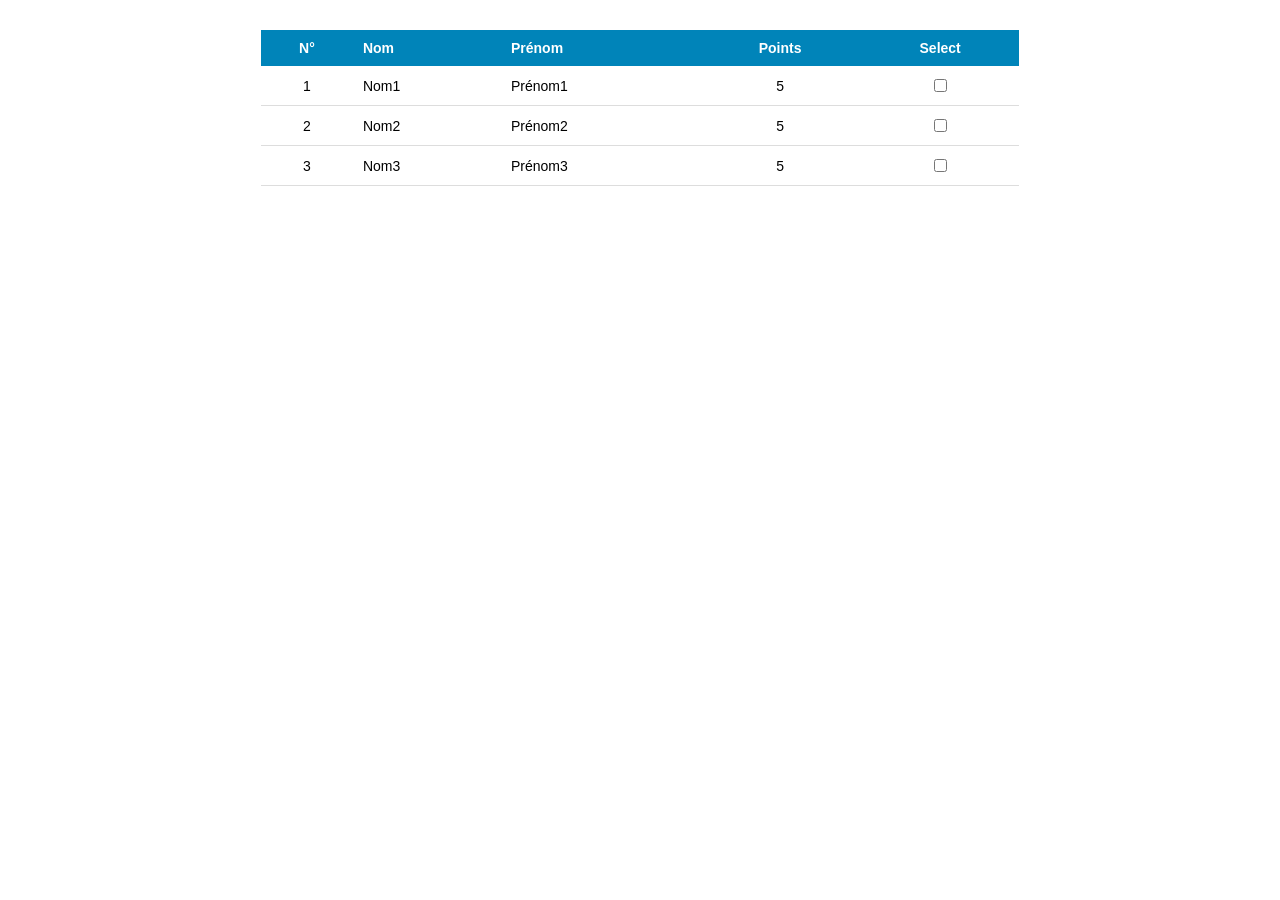
<file: etape1/index.html>
<!DOCTYPE html>
<html lang="fr">
<head>
    <meta charset="UTF-8">
    <meta name="viewport" content="width=device-width, initial-scale=1.0">
    <title>CRUD-Persons - Etape 1</title>
    <link rel="stylesheet" href="style.css">
</head>
<body>
    <!-- Conteneur du tableau : sert à le centrer et à fixer la police (TP slide 10) -->
    <div id="table_container">
        <table>
            <!-- en-tête du tableau -->
            <thead>
                <tr>
                    <th class="col_number">N°</th>
                    <th class="col_text">Nom</th>
                    <th class="col_text">Prénom</th>
                    <th class="col_number">Points</th>
                    <th class="col_chkbox">Select</th>
                </tr>
            </thead>

            <!-- corps du tableau -->
            <tbody>
                <tr>
                    <td class="col_number">1</td>
                    <td class="col_text">Nom1</td>
                    <td class="col_text">Prénom1</td>
                    <td class="col_number">5</td>
                    <td class="col_chkbox"><input type="checkbox"/></td>
                </tr>
                <tr>
                    <td class="col_number">2</td>
                    <td class="col_text">Nom2</td>
                    <td class="col_text">Prénom2</td>
                    <td class="col_number">5</td>
                    <td class="col_chkbox"><input type="checkbox"/></td>
                </tr>
                <tr>
                    <td class="col_number">3</td>
                    <td class="col_text">Nom3</td>
                    <td class="col_text">Prénom3</td>
                    <td class="col_number">5</td>
                    <td class="col_chkbox"><input type="checkbox"/></td>
                </tr>
            </tbody>
        </table>
    </div>
</body>
</html>
</file>
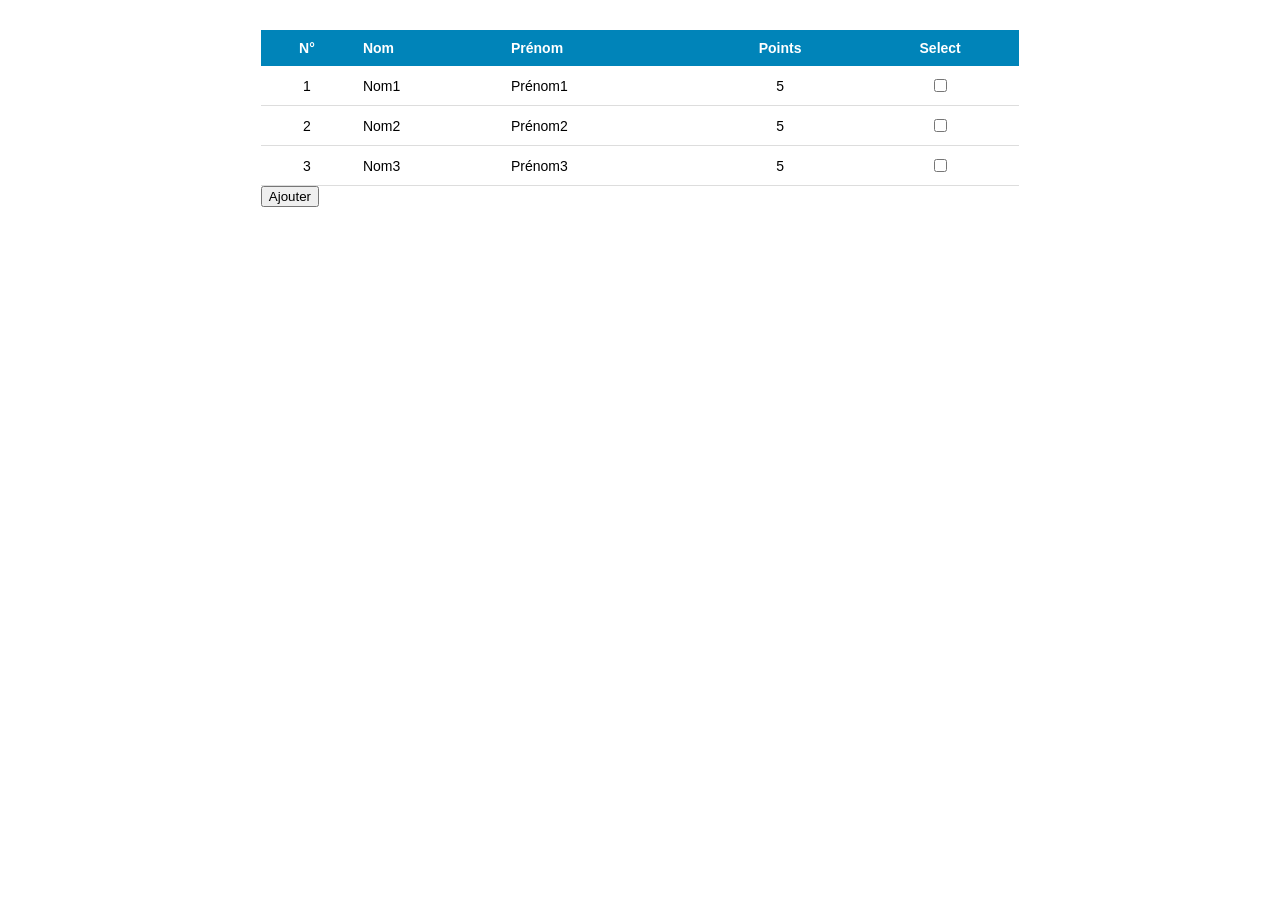
<file: etape2/index.html>
<!DOCTYPE html>
<html lang="fr">
<head>
    <meta charset="UTF-8">
    <meta name="viewport" content="width=device-width, initial-scale=1.0">
    <title>CRUD-Persons - Etape 2</title>
    <link rel="stylesheet" href="style.css">
    <!-- Script externe (cours slide 24), "defer" = exécuté après le chargement du DOM (cours slide 27) -->
    <script src="script.js" defer></script>
</head>
<body>
    <!-- Conteneur du tableau : sert à le centrer et à fixer la police (TP slide 10) -->
    <div id="table_container">
        <table>
            <!-- en-tête du tableau -->
            <thead>
                <tr>
                    <th class="col_number">N°</th>
                    <th class="col_text">Nom</th>
                    <th class="col_text">Prénom</th>
                    <th class="col_number">Points</th>
                    <th class="col_chkbox">Select</th>
                </tr>
            </thead>

            <!-- corps du tableau -->
            <tbody id="table_body">
                <tr>
                    <td class="col_number">1</td>
                    <td class="col_text">Nom1</td>
                    <td class="col_text">Prénom1</td>
                    <td class="col_number">5</td>
                    <td class="col_chkbox"><input type="checkbox"/></td>
                </tr>
                <tr>
                    <td class="col_number">2</td>
                    <td class="col_text">Nom2</td>
                    <td class="col_text">Prénom2</td>
                    <td class="col_number">5</td>
                    <td class="col_chkbox"><input type="checkbox"/></td>
                </tr>
                <tr>
                    <td class="col_number">3</td>
                    <td class="col_text">Nom3</td>
                    <td class="col_text">Prénom3</td>
                    <td class="col_number">5</td>
                    <td class="col_chkbox"><input type="checkbox"/></td>
                </tr>
            </tbody>
        </table>

        <!-- Bouton Ajouter : événement "au clic" écrit en ligne dans le HTML (cours slides 22 et 135) -->
        <button onclick="doInsertRowTable(99, 'nom', 'prenom', 10)">Ajouter</button>
    </div>
</body>
</html>
</file>
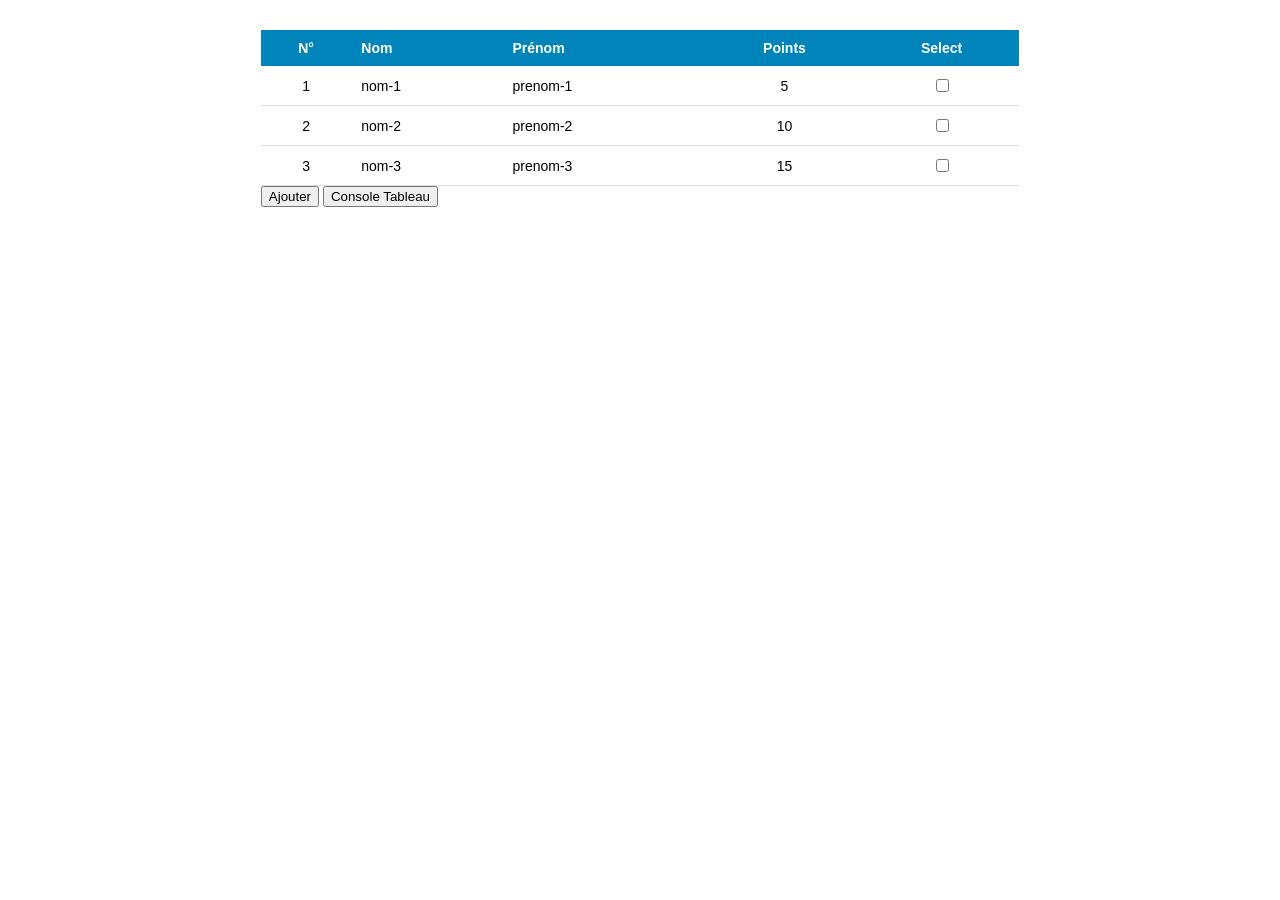
<file: etape3/index.html>
<!DOCTYPE html>
<html lang="fr">
<head>
    <meta charset="UTF-8">
    <meta name="viewport" content="width=device-width, initial-scale=1.0">
    <title>CRUD-Persons - Etape 3</title>
    <link rel="stylesheet" href="style.css">
    <!-- Script externe (cours slide 24), "defer" = exécuté après le chargement du DOM (cours slide 27) -->
    <script src="script.js" defer></script>
</head>
<body>
    <!-- Conteneur du tableau : sert à le centrer et à fixer la police (TP slide 10) -->
    <div id="table_container">
        <table>
            <!-- en-tête du tableau -->
            <thead>
                <tr>
                    <th class="col_number">N°</th>
                    <th class="col_text">Nom</th>
                    <th class="col_text">Prénom</th>
                    <th class="col_number">Points</th>
                    <th class="col_chkbox">Select</th>
                </tr>
            </thead>

            <!-- corps du tableau : vide, les lignes sont insérées par JavaScript à partir du tableau "persons" -->
            <tbody id="table_body">
            </tbody>
        </table>

        <!-- Bouton Ajouter (étape 2) : événement en ligne au clic (cours slides 22 et 135) -->
        <button onclick="doInsertRowTable(99, 'nom', 'prenom', 10)">Ajouter</button>

        <!-- Bouton Console Tableau : affiche le tableau "persons" dans la console (TP slide 30) -->
        <button onclick="consoleTableau()">Console Tableau</button>
    </div>
</body>
</html>
</file>
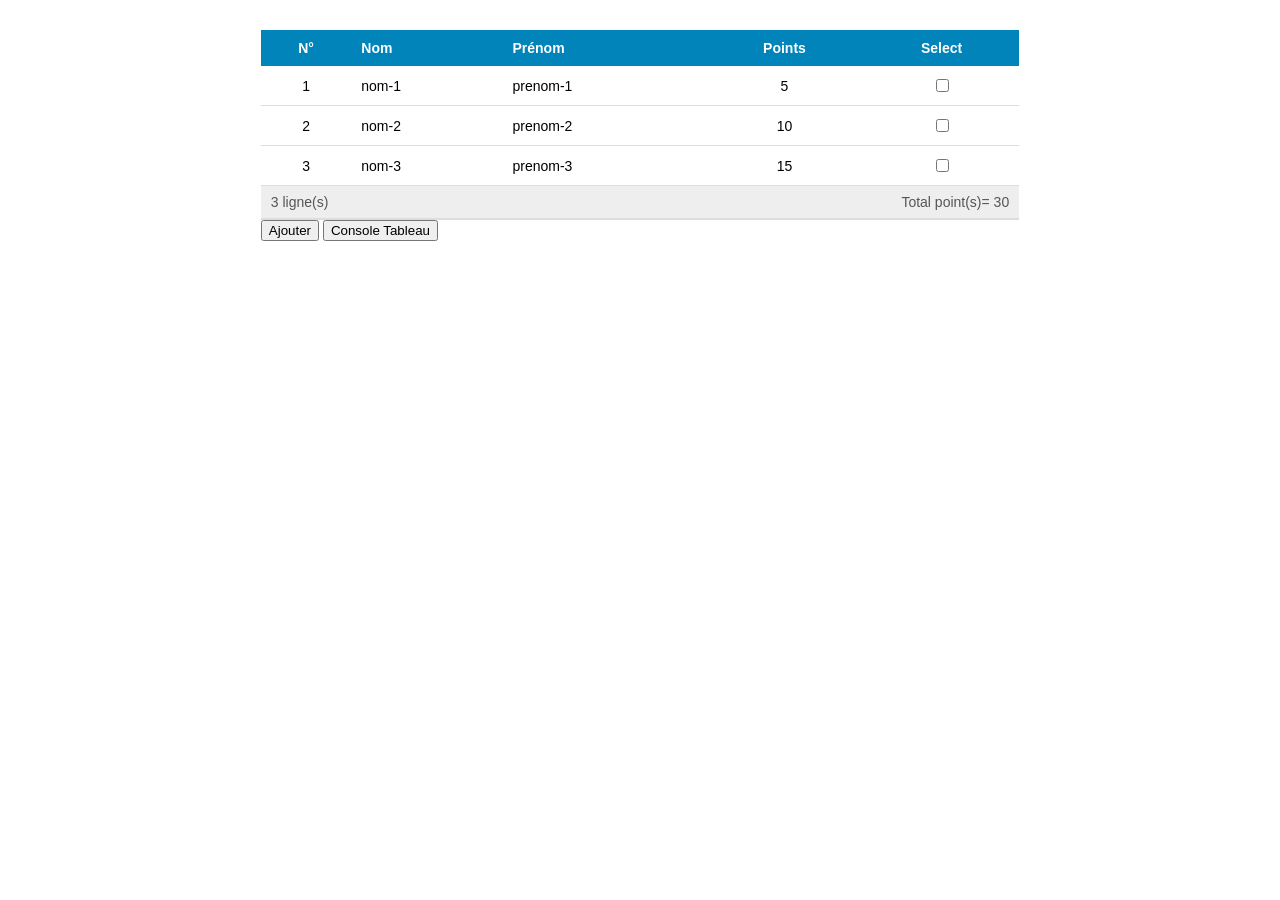
<file: etape4/index.html>
<!DOCTYPE html>
<html lang="fr">
<head>
    <meta charset="UTF-8">
    <meta name="viewport" content="width=device-width, initial-scale=1.0">
    <title>CRUD-Persons - Etape 4</title>
    <link rel="stylesheet" href="style.css">
    <!-- Script externe (cours slide 24), "defer" = exécuté après le chargement du DOM (cours slide 27) -->
    <script src="script.js" defer></script>
</head>
<body>
    <!-- Conteneur du tableau : sert à le centrer et à fixer la police (TP slide 10) -->
    <div id="table_container">
        <table>
            <!-- en-tête du tableau -->
            <thead>
                <tr>
                    <th class="col_number">N°</th>
                    <th class="col_text">Nom</th>
                    <th class="col_text">Prénom</th>
                    <th class="col_number">Points</th>
                    <th class="col_chkbox">Select</th>
                </tr>
            </thead>

            <!-- corps du tableau : vide, les lignes sont insérées par JavaScript à partir du tableau "persons" -->
            <tbody id="table_body">
            </tbody>
        </table>

        <!-- Espace résumé : nombre de lignes et total des points (TP slide 33) -->
        <div id="container_summary">
            <p id="p1">0 ligne(s)</p>
            <p id="p2"></p>
            <p id="p3">Totale point(s)= 0</p>
        </div>

        <!-- Bouton Ajouter : appelle maintenant doInsert (TP slide 44) -->
        <button onclick="doInsert('nom', 'prenom', 10)">Ajouter</button>

        <!-- Bouton Console Tableau : affiche le tableau "persons" dans la console (TP slide 30) -->
        <button onclick="consoleTableau()">Console Tableau</button>
    </div>
</body>
</html>
</file>
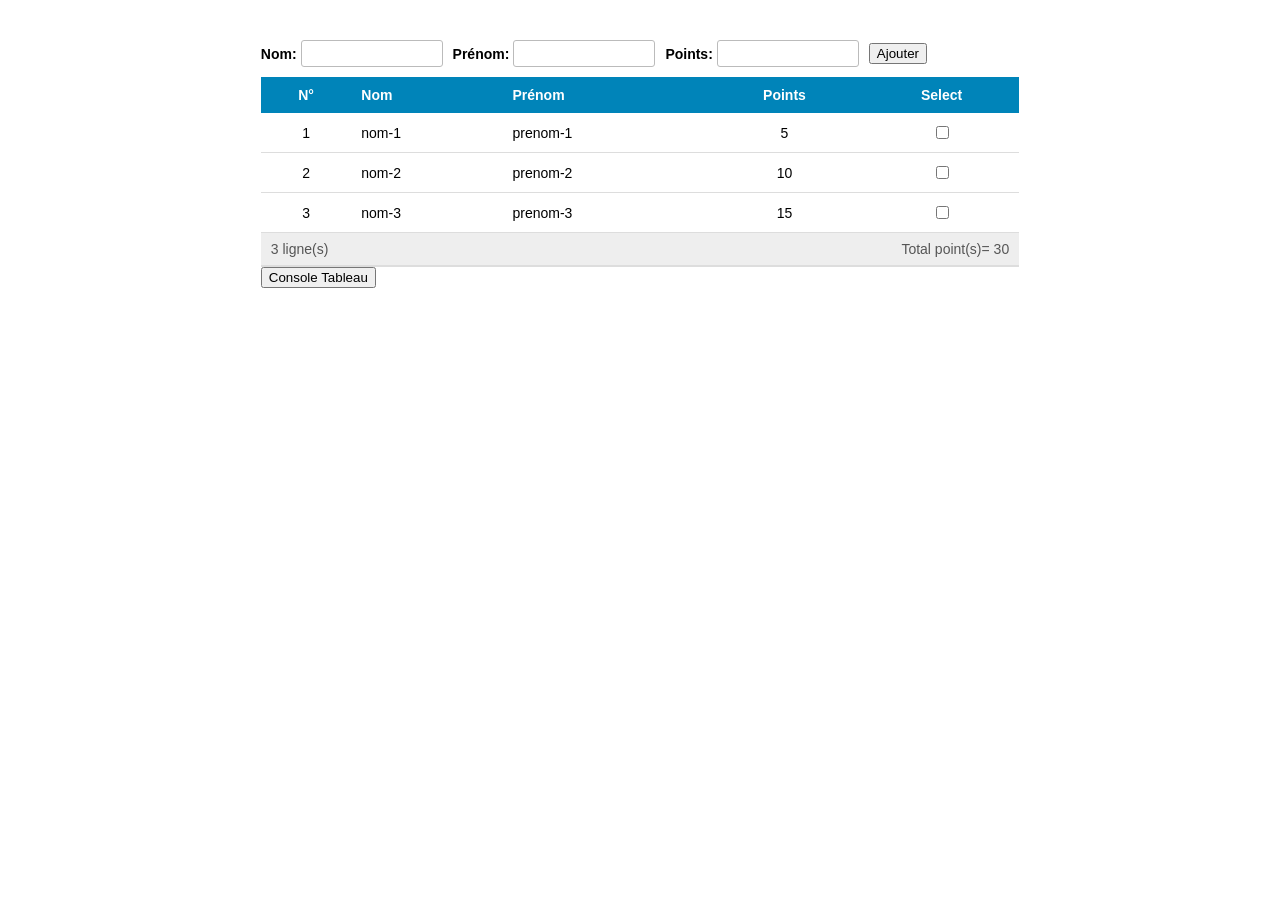
<file: etape5/index.html>
<!DOCTYPE html>
<html lang="fr">
<head>
    <meta charset="UTF-8">
    <meta name="viewport" content="width=device-width, initial-scale=1.0">
    <title>CRUD-Persons - Etape 5</title>
    <link rel="stylesheet" href="style.css">
    <!-- Script externe (cours slide 24), "defer" = exécuté après le chargement du DOM (cours slide 27) -->
    <script src="script.js" defer></script>
</head>
<body>
    <!-- Conteneur du tableau : sert à le centrer et à fixer la police (TP slide 10) -->
    <div id="table_container">
        <!-- Formulaire de saisie d'une nouvelle personne (TP slide 48) -->
        <div id="form_container">
            <div class="form_group">
                <label class="form_label">Nom:</label>
                <input type="text" id="form_nom" class="form_field"/>
            </div>
            <div class="form_group">
                <label class="form_label">Prénom:</label>
                <input type="text" id="form_prenom" class="form_field"/>
            </div>
            <div class="form_group">
                <label class="form_label">Points:</label>
                <input type="number" id="form_points" class="form_field"/>
            </div>
            <!-- Au clic : appel de doNewData() qui lit les champs de saisie (TP slide 51) -->
            <button onclick="doNewData()">
                Ajouter
            </button>
        </div>

        <table>
            <!-- en-tête du tableau -->
            <thead>
                <tr>
                    <th class="col_number">N°</th>
                    <th class="col_text">Nom</th>
                    <th class="col_text">Prénom</th>
                    <th class="col_number">Points</th>
                    <th class="col_chkbox">Select</th>
                </tr>
            </thead>

            <!-- corps du tableau : vide, les lignes sont insérées par JavaScript à partir du tableau "persons" -->
            <tbody id="table_body">
            </tbody>
        </table>

        <!-- Espace résumé : nombre de lignes et total des points (TP slide 33) -->
        <div id="container_summary">
            <p id="p1">0 ligne(s)</p>
            <p id="p2"></p>
            <p id="p3">Totale point(s)= 0</p>
        </div>

        <!-- L'ancien bouton Ajouter du bas a été supprimé (TP slide 48) -->
        <!-- Bouton Console Tableau : affiche le tableau "persons" dans la console (TP slide 30) -->
        <button onclick="consoleTableau()">Console Tableau</button>
    </div>
</body>
</html>
</file>
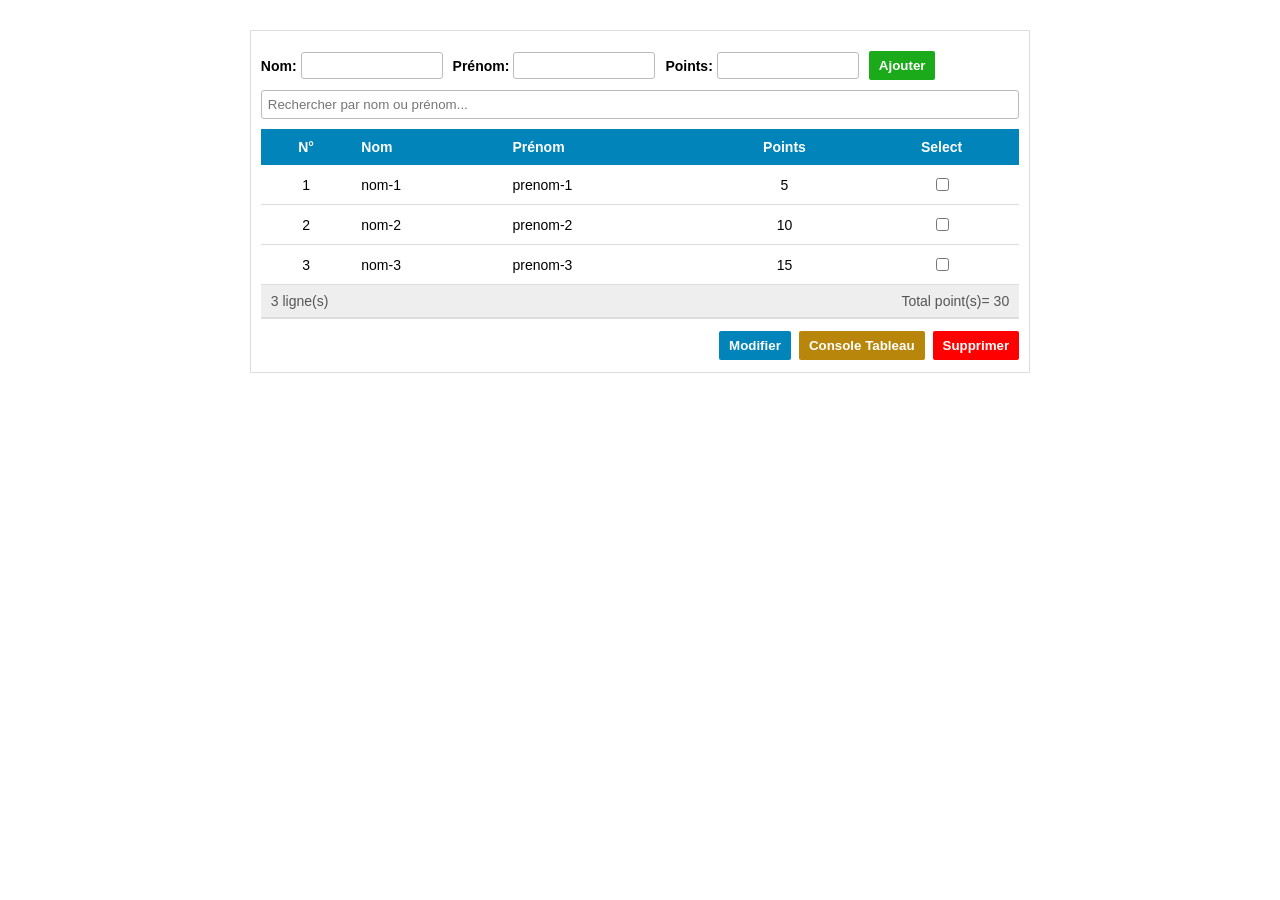
<file: etape6/index.html>
<!DOCTYPE html>
<html lang="fr">
<head>
    <meta charset="UTF-8">
    <meta name="viewport" content="width=device-width, initial-scale=1.0">
    <title>CRUD-Persons - Etape 6</title>
    <link rel="stylesheet" href="style.css">
    <!-- Script externe (cours slide 24), "defer" = exécuté après le chargement du DOM (cours slide 27) -->
    <script src="script.js" defer></script>
</head>
<body>
    <!-- Conteneur du tableau : sert à le centrer et à fixer la police (TP slide 10) -->
    <div id="table_container">
        <!-- Formulaire de saisie d'une nouvelle personne (TP slide 48) -->
        <div id="form_container">
            <div class="form_group">
                <label class="form_label">Nom:</label>
                <input type="text" id="form_nom" class="form_field"/>
            </div>
            <div class="form_group">
                <label class="form_label">Prénom:</label>
                <input type="text" id="form_prenom" class="form_field"/>
            </div>
            <div class="form_group">
                <label class="form_label">Points:</label>
                <input type="number" id="form_points" class="form_field"/>
            </div>
            <!-- Au clic : appel de doNewData() qui lit les champs de saisie (TP slide 51) -->
            <button class="btn-add" onclick="doNewData()">
                Ajouter
            </button>
        </div>

        <!-- Fonctionnalité supplémentaire 3 : recherche en direct par nom ou prénom -->
        <div id="search_container">
            <input type="text" id="search_field" placeholder="Rechercher par nom ou prénom..."/>
        </div>

        <table>
            <!-- en-tête du tableau -->
            <thead>
                <tr>
                    <th class="col_number">N°</th>
                    <th class="col_text">Nom</th>
                    <th class="col_text">Prénom</th>
                    <th class="col_number">Points</th>
                    <th class="col_chkbox">Select</th>
                </tr>
            </thead>

            <!-- corps du tableau : vide, les lignes sont insérées par JavaScript à partir du tableau "persons" -->
            <tbody id="table_body">
            </tbody>
        </table>

        <!-- Espace résumé : nombre de lignes et total des points (TP slide 33) -->
        <div id="container_summary">
            <p id="p1">0 ligne(s)</p>
            <p id="p2"></p>
            <p id="p3">Totale point(s)= 0</p>
        </div>

        <!-- Conteneur des boutons, identifiant "container_btn" (TP slide 63) -->
        <div id="container_btn">
            <!-- Fonctionnalité supplémentaire 2 : modifier la ligne sélectionnée -->
            <button class="btn-edit" onclick="editRow()">Modifier</button>
            <!-- Console Tableau : affiche le tableau "persons" dans la console (TP slide 30) -->
            <button class="btn-consol" onclick="consoleTableau()">Console Tableau</button>
            <!-- Supprimer : supprime les lignes cochées, au clic appelle deleteRow() (TP slide 60) -->
            <button class="btn-del" onclick="deleteRow()">Supprimer</button>
        </div>
    </div>
</body>
</html>
</file>
<file: etape1/style.css>
/* Conteneur du tableau (TP slide 10) :
   - tableau centré au milieu de la page (margin auto)
   - police globale : Calibri en premier choix */
#table_container {
    width: 60%;
    margin: 30px auto;
    font-family: Calibri, Arial, sans-serif;
    font-size: 14px;
}

table {
    border-collapse: collapse;
    width: 100%;
}

th {
    background-color: #0084b9;
    color: white;
    padding: 10px;
}

td {
    padding: 10px;
    border-bottom: 1px solid #ddd;
}

.col_number {
    text-align: center;
}

.col_text {
    text-align: left;
}

.col_chkbox {
    text-align: center;
}
</file>
<file: etape2/style.css>
/* Conteneur du tableau (TP slide 10) :
   - tableau centré au milieu de la page (margin auto)
   - police globale : Calibri en premier choix */
#table_container {
    width: 60%;
    margin: 30px auto;
    font-family: Calibri, Arial, sans-serif;
    font-size: 14px;
}

table {
    border-collapse: collapse;
    width: 100%;
}

th {
    background-color: #0084b9;
    color: white;
    padding: 10px;
}

td {
    padding: 10px;
    border-bottom: 1px solid #ddd;
}

.col_number {
    text-align: center;
}

.col_text {
    text-align: left;
}

.col_chkbox {
    text-align: center;
}
</file>
<file: etape3/style.css>
/* Conteneur du tableau (TP slide 10) :
   - tableau centré au milieu de la page (margin auto)
   - police globale : Calibri en premier choix */
#table_container {
    width: 60%;
    margin: 30px auto;
    font-family: Calibri, Arial, sans-serif;
    font-size: 14px;
}

table {
    border-collapse: collapse;
    width: 100%;
}

th {
    background-color: #0084b9;
    color: white;
    padding: 10px;
}

td {
    padding: 10px;
    border-bottom: 1px solid #ddd;
}

.col_number {
    text-align: center;
}

.col_text {
    text-align: left;
}

.col_chkbox {
    text-align: center;
}
</file>
<file: etape4/style.css>
/* Conteneur du tableau (TP slide 10) :
   - tableau centré au milieu de la page (margin auto)
   - police globale : Calibri en premier choix */
#table_container {
    width: 60%;
    margin: 30px auto;
    font-family: Calibri, Arial, sans-serif;
    font-size: 14px;
}

table {
    border-collapse: collapse;
    width: 100%;
}

th {
    background-color: #0084b9;
    color: white;
    padding: 10px;
}

td {
    padding: 10px;
    border-bottom: 1px solid #ddd;
}

.col_number {
    text-align: center;
}

.col_text {
    text-align: left;
}

.col_chkbox {
    text-align: center;
}

/* ===== Etape 4 : espace "Résumé" (TP slide 34) ===== */
/* display:flex pour mettre "N ligne(s)" à gauche et "Total point(s)" à droite */
#container_summary {
    display: flex;
    justify-content: space-between;
    align-items: center;
    background-color: #eeeeee;
    color: #555555;
    padding: 0 10px;
    border-bottom: 2px solid #dddddd;
}

#container_summary p {
    margin: 8px 0;
}
</file>
<file: etape5/style.css>
/* Conteneur du tableau (TP slide 10) :
   - tableau centré au milieu de la page (margin auto)
   - police globale : Calibri en premier choix */
#table_container {
    width: 60%;
    margin: 30px auto;
    font-family: Calibri, Arial, sans-serif;
    font-size: 14px;
}

table {
    border-collapse: collapse;
    width: 100%;
}

th {
    background-color: #0084b9;
    color: white;
    padding: 10px;
}

td {
    padding: 10px;
    border-bottom: 1px solid #ddd;
}

.col_number {
    text-align: center;
}

.col_text {
    text-align: left;
}

.col_chkbox {
    text-align: center;
}

/* ===== Etape 4 : espace "Résumé" (TP slide 34) ===== */
/* display:flex pour mettre "N ligne(s)" à gauche et "Total point(s)" à droite */
#container_summary {
    display: flex;
    justify-content: space-between;
    align-items: center;
    background-color: #eeeeee;
    color: #555555;
    padding: 0 10px;
    border-bottom: 2px solid #dddddd;
}

#container_summary p {
    margin: 8px 0;
}

/* ===== Etape 5 : formulaire de saisie (TP slide 49) ===== */
#form_container {
    display: flex;
    align-items: center;
    flex-wrap: wrap;
    gap: 10px;
    padding: 10px 0;
}

.form_group {
    display: flex;
    align-items: center;
    gap: 4px;
}

.form_label {
    font-weight: bold;
}

.form_field {
    width: 130px;
    padding: 5px;
    border: 1px solid #bbbbbb;
    border-radius: 3px;
}
</file>
<file: etape6/style.css>
/* Conteneur du tableau (TP slide 10) :
   - tableau centré au milieu de la page (margin auto)
   - police globale : Calibri en premier choix */
#table_container {
    width: 60%;
    margin: 30px auto;
    font-family: Calibri, Arial, sans-serif;
    font-size: 14px;
}

table {
    border-collapse: collapse;
    width: 100%;
}

th {
    background-color: #0084b9;
    color: white;
    padding: 10px;
}

td {
    padding: 10px;
    border-bottom: 1px solid #ddd;
}

.col_number {
    text-align: center;
}

.col_text {
    text-align: left;
}

.col_chkbox {
    text-align: center;
}

/* ===== Etape 4 : espace "Résumé" (TP slide 34) ===== */
/* display:flex pour mettre "N ligne(s)" à gauche et "Total point(s)" à droite */
#container_summary {
    display: flex;
    justify-content: space-between;
    align-items: center;
    background-color: #eeeeee;
    color: #555555;
    padding: 0 10px;
    border-bottom: 2px solid #dddddd;
}

#container_summary p {
    margin: 8px 0;
}

/* ===== Etape 5 : formulaire de saisie (TP slide 49) ===== */
#form_container {
    display: flex;
    align-items: center;
    flex-wrap: wrap;
    gap: 10px;
    padding: 10px 0;
}

.form_group {
    display: flex;
    align-items: center;
    gap: 4px;
}

.form_label {
    font-weight: bold;
}

.form_field {
    width: 130px;
    padding: 5px;
    border: 1px solid #bbbbbb;
    border-radius: 3px;
}

/* ===== Etape 6 : mise en forme des boutons (TP slide 63) ===== */
#table_container {
    border: 1px solid #dddddd;
    padding: 10px;
}

/* style commun aux boutons */
.btn-add, .btn-del, .btn-consol, .btn-edit {
    color: white;
    border: none;
    border-radius: 2px;
    padding: 7px 10px;
    font-weight: bold;
    cursor: pointer;
}

.btn-add    { background-color: #1aaa1a; }   /* vert   : Ajouter */
.btn-consol { background-color: #b8860b; }   /* doré   : Console Tableau */
.btn-del    { background-color: #ff0000; }   /* rouge  : Supprimer */

.btn-add:hover, .btn-del:hover, .btn-consol:hover, .btn-edit:hover {
    opacity: 0.85;
}

/* conteneur des boutons Console Tableau / Supprimer, alignés à droite */
#container_btn {
    display: flex;
    justify-content: flex-end;
    gap: 8px;
    padding: 12px 0 2px 0;
}

/* ===== Fonctionnalités supplémentaires ===== */
.btn-edit { background-color: #0084b9; }     /* bleu : Modifier (fonctionnalité 2) */

/* champ de recherche (fonctionnalité 3) */
#search_container {
    padding: 0 0 10px 0;
}

#search_field {
    width: 100%;
    box-sizing: border-box;
    padding: 6px;
    border: 1px solid #bbbbbb;
    border-radius: 3px;
}
</file>
